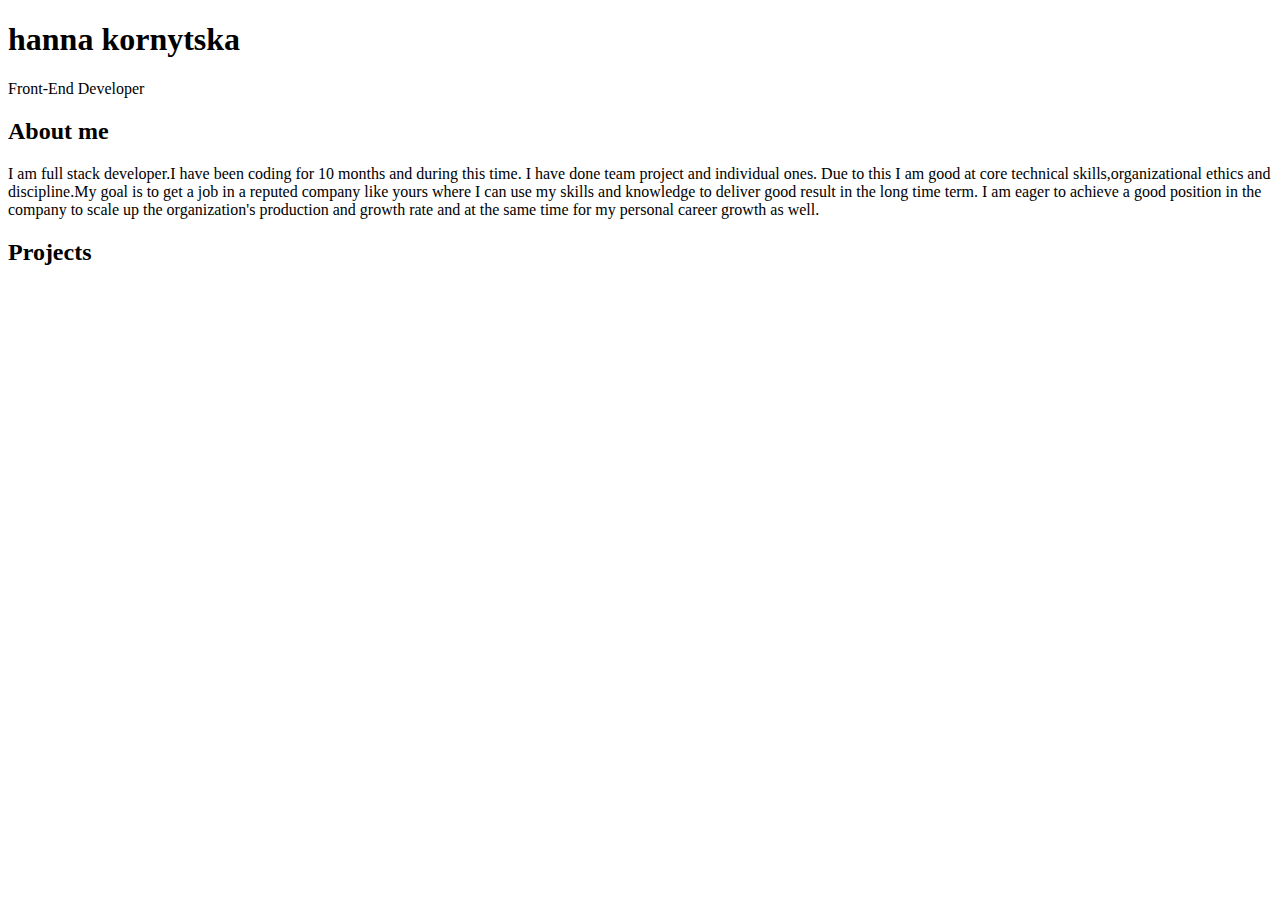
<file: index.html>
<!DOCTYPE html>
<html lang="en">
  <head>
    <meta charset="UTF-8" />
    <meta http-equiv="X-UA-Compatible" content="IE=edge" />
    <meta name="viewport" content="width=device-width, initial-scale=1.0" />
    <title>Rezume</title>
    <link rel="stylesheet" href="./css/style.min.css" />
  </head>
  <body>
    <div class="section-main">
      <div>
        <h1>hanna kornytska</h1>
        <p>Front-End Developer</p>
      </div>
      <div>
        <h2>About me</h2>
        <p>
          I am full stack developer.I have been coding for 10 months and during
          this time. I have done team project and individual ones. Due to this I
          am good at core technical skills,organizational ethics and
          discipline.My goal is to get a job in a reputed company like yours
          where I can use my skills and knowledge to deliver good result in the
          long time term. I am eager to achieve a good position in the company
          to scale up the organization's production and growth rate and at the
          same time for my personal career growth as well.
        </p>
      </div>
      <div>
        <h2>Projects</h2>
      </div>
    </div>
    <script src="test.js" type="module"></script>
  </body>
</html>
</file>
<file: css/style.min.css>
/*# sourceMappingURL=style.min.css.map */
</file>
